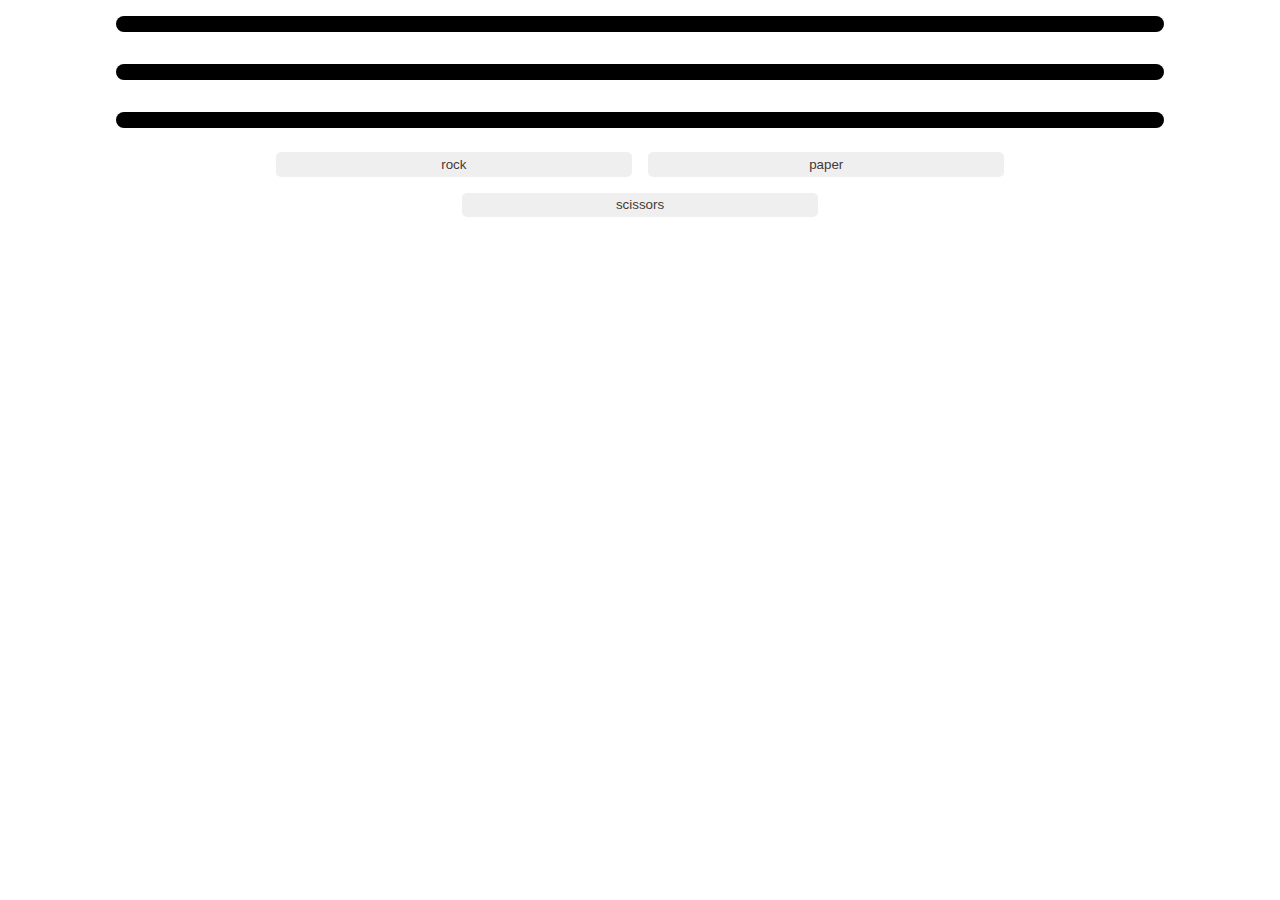
<file: adv/index.html>
<!DOCTYPE html>
<html lang="en">
    <head>
        <meta charset="UTF-8" />
        <meta http-equiv="X-UA-Compatible" content="IE=edge" />
        <meta name="viewport" content="width=device-width, initial-scale=1.0" />
        <link rel="stylesheet" href="styles.css" />
        <title>Rock-paper-scisors-advanced</title>
    </head>
    <body>
        <div id="game"></div>

        <script src="./scripts.js" charset="utf-8"></script>
    </body>
</html>
</file>
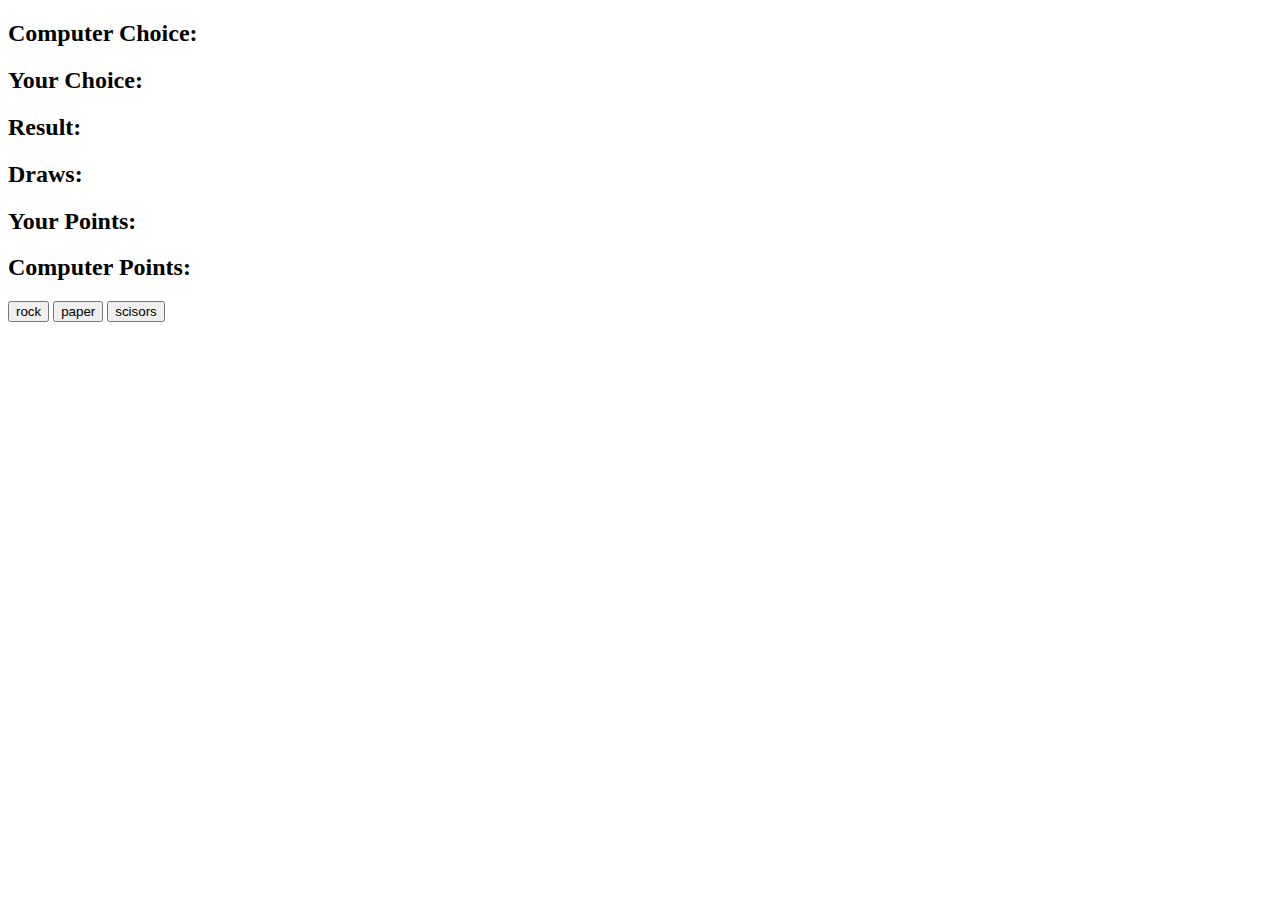
<file: bg/index.html>
<!DOCTYPE html>
<html lang="en">
    <head>
        <meta charset="UTF-8" />
        <meta http-equiv="X-UA-Compatible" content="IE=edge" />
        <meta name="viewport" content="width=device-width, initial-scale=1.0" />
        <link rel="stylesheet" href="styles.css" />
        <title>Rock Paper Scissors</title>
    </head>
    <body>
        <h2>Computer Choice: <span id="computer-choice"></span></h2>
        <h2>Your Choice: <span id="your-choice"></span></h2>
        <h2>Result: <span id="result"></span></h2>
        <h2>Draws: <span id="draws"></span></h2>
        <h2>Your Points: <span id="your-points"></span></h2>
        <h2>Computer Points: <span id="computer-points"></span></h2>

        <button id="rock">rock</button>
        <button id="paper">paper</button>
        <button id="scisors">scisors</button>

        <script src="./scripts.js" charset="utf-8"></script>
    </body>
</html>
</file>
<file: adv/styles.css>
* {
    box-sizing: border-box;
}
body {
    max-width: 1080px;
    margin: auto;
}
#game {
    display: flex;
    flex-flow: row wrap;
    justify-content: center;
    align-items: center;
}
h1 {
    font-family: sans-serif;
    margin: 1rem;
    padding: 0.5rem;
    background-color: black;
    color: wheat;
    border-radius: 10px;
    text-align: center;
    flex-basis: 100%;
}
button {
    padding: 0.3rem;
    margin: 0.5rem;
    flex-basis: 33%;
    border: transparent;
    border-radius: 5px;
    color: rgb(70, 56, 53);
    display: inline-block;
}

button:hover {
    background-color: rgb(212, 203, 212);
    cursor: pointer;
}
</file>
<file: bg/styles.css>
*,
::before,
::after{
    box-sizing: border-box;
}
</file>
